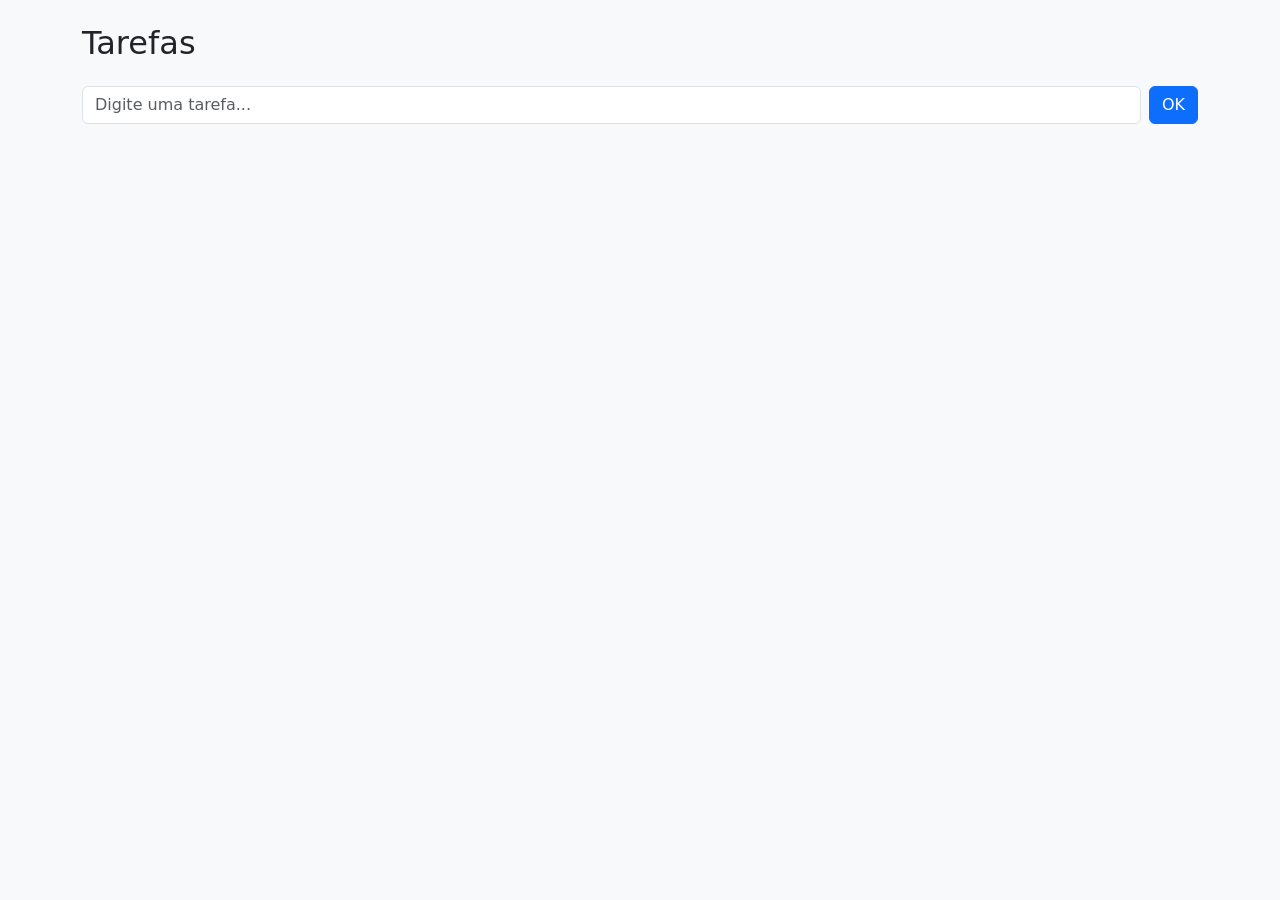
<file: Atividade 04-05/index.html>
<!DOCTYPE html>
<html lang="pt-BR">
<head>
  <meta charset="UTF-8" />
  <title>Tarefas</title>
  <link href="https://cdn.jsdelivr.net/npm/bootstrap@5.3.3/dist/css/bootstrap.min.css" rel="stylesheet"/>
</head>
<body class="bg-light">

  <div class="container mt-4">
    <h2 class="mb-4">Tarefas</h2>

    <div class="mb-3">
      <div class="d-flex gap-2 mb-2">
        <input type="text" id="input-tarefa" class="form-control" placeholder="Digite uma tarefa..."/>
        <button id="btn-adicionar" class="btn btn-primary">OK</button>
      </div>
    </div>

    <div id="lista-tarefas" class="row g-3"></div>
  </div>

  <script>
    const inputTarefa  = document.getElementById("input-tarefa");
    const btnAdicionar = document.getElementById("btn-adicionar");
    const listaTarefas = document.getElementById("lista-tarefas");

    btnAdicionar.addEventListener("click", function() {
      const nomeTarefa = inputTarefa.value;

      if (nomeTarefa === "") {
        alert("Digite o nome da tarefa!");
        return;
      }

      const col = document.createElement("div");
      col.classList.add("col-md-4");

      const card = document.createElement("div");
      card.classList.add("card", "p-3", "bg-warning"); 

      const titulo = document.createElement("h5");
      titulo.innerText = nomeTarefa;

      const prioridade = document.createElement("p");
      prioridade.innerText = "Prioridade: Média";

      const btnAlta = document.createElement("button");
      btnAlta.innerText = "Alta";
      btnAlta.classList.add("btn", "btn-danger", "btn-sm", "me-1");

      const btnMedia = document.createElement("button");
      btnMedia.innerText = "Média";
      btnMedia.classList.add("btn", "btn-warning", "btn-sm", "me-1");

      const btnBaixa = document.createElement("button");
      btnBaixa.innerText = "Baixa";
      btnBaixa.classList.add("btn", "btn-success", "btn-sm");

      btnAlta.addEventListener("click", function() {
        card.className = "card p-3 bg-danger text-white";
        prioridade.innerText = "Prioridade: Alta";
      });

      btnMedia.addEventListener("click", function() {
        card.className = "card p-3 bg-warning";
        prioridade.innerText = "Prioridade: Média";
      });

      btnBaixa.addEventListener("click", function() {
        card.className = "card p-3 bg-success text-white";
        prioridade.innerText = "Prioridade: Baixa";
      });

      card.appendChild(titulo);
      card.appendChild(prioridade);
      card.appendChild(btnAlta);
      card.appendChild(btnMedia);
      card.appendChild(btnBaixa);

      col.appendChild(card);
      listaTarefas.appendChild(col);

      inputTarefa.value = "";
    });

    inputTarefa.addEventListener("keydown", function(e) {
      if (e.key === "Enter") btnAdicionar.click();
    });
  </script>

</body>
</html>
</file>
